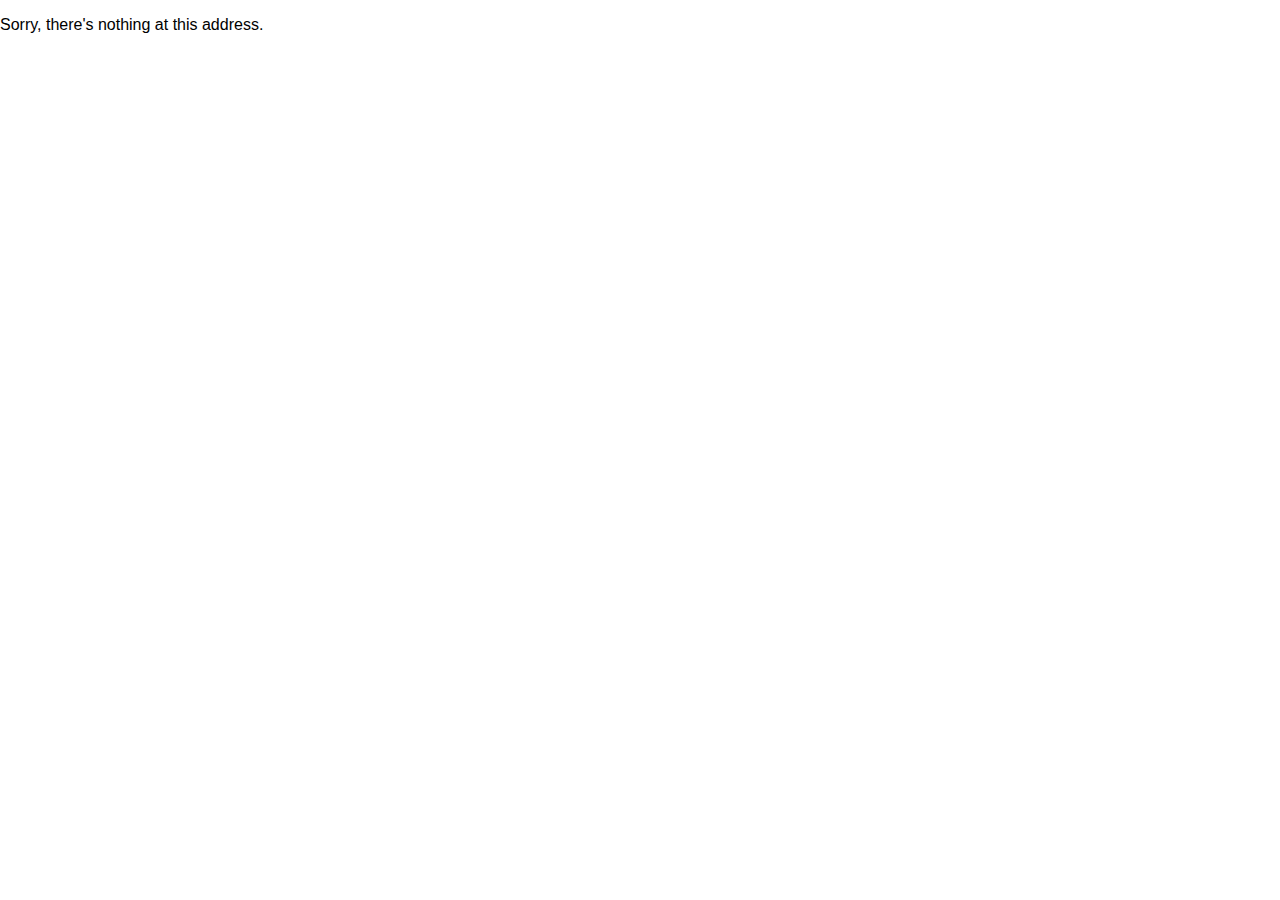
<file: BlazorVoxelSpace/wwwroot/index.html>
<!DOCTYPE html>
<html lang="en">

<head>
    <meta charset="utf-8" />
    <meta name="viewport" content="width=device-width, initial-scale=1.0, maximum-scale=1.0, user-scalable=no" />
    <title>BlazorVoxelSpace</title>
    <base href="/" />
    <link href="css/app.css" rel="stylesheet" />
    <link rel="icon" type="image/png" href="favicon.png" />
    <link href="BlazorVoxelSpace.styles.css" rel="stylesheet" />
    <meta http-equiv="Cache-Control" content="no-store" />
    <meta name="description" content="Demonstration of the Voxel Space technique">
    <meta name="author" content="Alexandre Lozano Vilanova">
    <meta name="keywords" content="Voxel, VoxelSpace, Voxel Space, Comanche, landscape, rendering">
    <style>
        html, body {
            margin: 0;
            height: 100%;
            overflow: hidden
        }

        canvas {
            width: 100%;
            height: 100%;
        }

        a {
            color: white;
        }

        #info {
            position: absolute;
            top: 0px;
            width: 100%;
            padding: 5px;
            z-index: 100;
            color: white;
            font-family: "Arial", Times, serif
        }

        #fps {
            float: right;
            position: absolute;
            top: 0px;
            right: 10px;
            z-index: 100;
            padding: 5px;
            color: white;
            font-family: "Arial", Times, serif;
            font-size: 120%;
        }
    </style>
</head>

<body scroll="no">
    <div id="app">
        <svg class="loading-progress">
            <circle r="40%" cx="50%" cy="50%" />
            <circle r="40%" cx="50%" cy="50%" />
        </svg>
        <div class="loading-progress-text"></div>
    </div>

    <div id="blazor-error-ui">
        An unhandled error has occurred.
        <a href="" class="reload">Reload</a>
        <a class="dismiss">🗙</a>
    </div>
    <script src="_framework/blazor.webassembly.js"></script>

    <script>
        (function () {
            var DotNetObject;

            document.body.onkeydown = function (e) {
                DotNetObject.invokeMethodAsync('OnKeyDown', e.keyCode);
            };

            document.body.onkeyup = function (e) {
                DotNetObject.invokeMethodAsync('OnKeyUp', e.keyCode);
            };

            window.InitDotNetObject = function (dotnetobj) {
                DotNetObject = dotnetobj;
                return true;
            };
        })();

        function isDevice() {
            return /android|webos|iphone|ipad|ipod|blackberry|iemobile|opera mini|mobile/i.test(navigator.userAgent);
        }
    </script>
</body>

</html>
</file>
<file: BlazorVoxelSpace/wwwroot/css/app.css>
@import url('open-iconic/font/css/open-iconic-bootstrap.min.css');

html, body {
    font-family: 'Helvetica Neue', Helvetica, Arial, sans-serif;
}

h1:focus {
    outline: none;
}

a, .btn-link {
    color: #0071c1;
}

.btn-primary {
    color: #fff;
    background-color: #1b6ec2;
    border-color: #1861ac;
}

.btn:focus, .btn:active:focus, .btn-link.nav-link:focus, .form-control:focus, .form-check-input:focus {
  box-shadow: 0 0 0 0.1rem white, 0 0 0 0.25rem #258cfb;
}

.content {
    padding-top: 1.1rem;
}

.valid.modified:not([type=checkbox]) {
    outline: 1px solid #26b050;
}

.invalid {
    outline: 1px solid red;
}

.validation-message {
    color: red;
}

#blazor-error-ui {
    background: lightyellow;
    bottom: 0;
    box-shadow: 0 -1px 2px rgba(0, 0, 0, 0.2);
    display: none;
    left: 0;
    padding: 0.6rem 1.25rem 0.7rem 1.25rem;
    position: fixed;
    width: 100%;
    z-index: 1000;
}

    #blazor-error-ui .dismiss {
        cursor: pointer;
        position: absolute;
        right: 0.75rem;
        top: 0.5rem;
    }

.blazor-error-boundary {
    background: url([data-uri]) no-repeat 1rem/1.8rem, #b32121;
    padding: 1rem 1rem 1rem 3.7rem;
    color: white;
}

    .blazor-error-boundary::after {
        content: "An error has occurred."
    }

.loading-progress {
    position: relative;
    display: block;
    width: 8rem;
    height: 8rem;
    margin: 20vh auto 1rem auto;
}

    .loading-progress circle {
        fill: none;
        stroke: #e0e0e0;
        stroke-width: 0.6rem;
        transform-origin: 50% 50%;
        transform: rotate(-90deg);
    }

        .loading-progress circle:last-child {
            stroke: #1b6ec2;
            stroke-dasharray: calc(3.141 * var(--blazor-load-percentage, 0%) * 0.8), 500%;
            transition: stroke-dasharray 0.05s ease-in-out;
        }

.loading-progress-text {
    position: absolute;
    text-align: center;
    font-weight: bold;
    inset: calc(20vh + 3.25rem) 0 auto 0.2rem;
}

    .loading-progress-text:after {
        content: var(--blazor-load-percentage-text, "Loading");
    }
</file>
